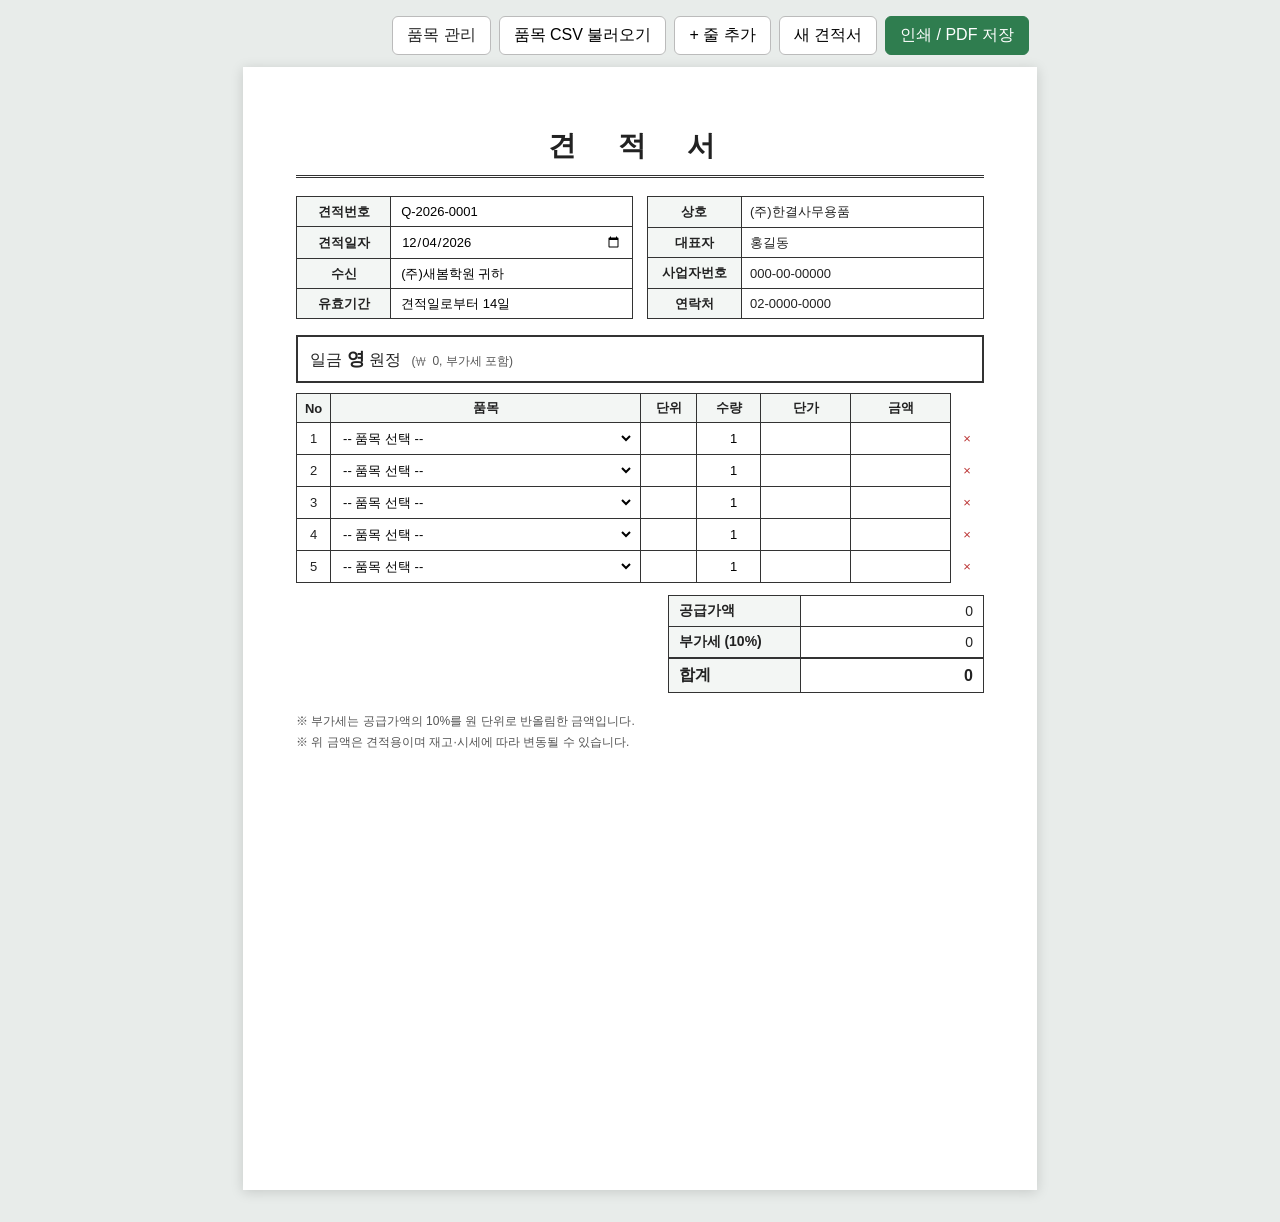
<file: index.html>
<!doctype html>
<html lang="ko">
<head>
<meta charset="utf-8">
<meta name="viewport" content="width=device-width, initial-scale=1">
<title>견적서 계산기</title>
<link rel="stylesheet" href="style.css">
</head>
<body>
<div class="toolbar no-print">
  <a class="btn" href="items.html" target="_blank" rel="noopener" title="새 창에서 열려요. 작성 중인 견적서는 그대로 있어요">품목 관리</a>
  <button id="load-csv" title="items.csv를 골라 품목 목록을 바꿔요">품목 CSV 불러오기</button>
  <input id="csv-file" type="file" accept=".csv,text/csv" hidden>
  <button id="add-row">+ 줄 추가</button>
  <button id="reset" title="작성 중인 내용을 지우고 새로 시작해요">새 견적서</button>
  <button id="print" class="primary">인쇄 / PDF 저장</button>
</div>

<main class="sheet">
  <h1>견 적 서</h1>

  <section class="info">
    <table class="meta">
      <tr><th>견적번호</th><td><input id="quote-no" value="Q-2026-0001"></td></tr>
      <tr><th>견적일자</th><td><input id="quote-date" type="date"></td></tr>
      <tr><th>수신</th><td><input id="customer" value="(주)새봄학원 귀하"></td></tr>
      <tr><th>유효기간</th><td><input id="valid" value="견적일로부터 14일"></td></tr>
    </table>
    <table class="meta supplier">
      <tr><th>상호</th><td>(주)한결사무용품</td></tr>
      <tr><th>대표자</th><td>홍길동</td></tr>
      <tr><th>사업자번호</th><td>000-00-00000</td></tr>
      <tr><th>연락처</th><td>02-0000-0000</td></tr>
    </table>
  </section>

  <p class="hangul-line">일금 <strong id="hangul">영</strong> 원정 <span>(₩<span id="hangul-num">0</span>, 부가세 포함)</span></p>

  <table class="items">
    <thead>
      <tr><th class="c-no">No</th><th>품목</th><th class="c-unit">단위</th><th class="c-qty">수량</th><th class="c-price">단가</th><th class="c-amt">금액</th><th class="c-del no-print"></th></tr>
    </thead>
    <tbody id="rows"></tbody>
  </table>

  <table class="totals">
    <tr><th>공급가액</th><td id="supply">0</td></tr>
    <tr><th>부가세 (10%)</th><td id="vat">0</td></tr>
    <tr class="grand"><th>합계</th><td id="total">0</td></tr>
  </table>

  <p class="note">※ 부가세는 공급가액의 10%를 원 단위로 반올림한 금액입니다.<br>※ 위 금액은 견적용이며 재고·시세에 따라 변동될 수 있습니다.</p>
</main>

<!-- 기본 품목표(JSON). items.csv를 읽지 못할 때만 쓰는 예비용. 품목 수정은 품목 관리(items.html)에서. -->
<script type="application/json" id="items-data">
[
  {"name": "A4 복사용지 (500매)", "unit": "박스", "price": 24500},
  {"name": "볼펜 (검정, 12자루)", "unit": "다스", "price": 4800},
  {"name": "형광펜 (5색 세트)", "unit": "세트", "price": 3900},
  {"name": "스테이플러 (중형)", "unit": "개", "price": 5200},
  {"name": "스테이플러 침 (10호, 20통)", "unit": "박스", "price": 3600},
  {"name": "포스트잇 (76×76, 12패드)", "unit": "팩", "price": 7800},
  {"name": "클리어파일 (A4, 40매)", "unit": "권", "price": 4300},
  {"name": "파일철 (3공 바인더)", "unit": "개", "price": 2900},
  {"name": "화이트보드 마커 (흑/청/적)", "unit": "세트", "price": 3300},
  {"name": "사무용 가위 (대)", "unit": "개", "price": 2400},
  {"name": "탁상용 계산기 (12자리)", "unit": "개", "price": 9800},
  {"name": "라벨지 (A4, 24칸 100매)", "unit": "팩", "price": 11200}
]
</script>
<script src="csv.js"></script>
<script src="app.js"></script>
</body>
</html>
</file>
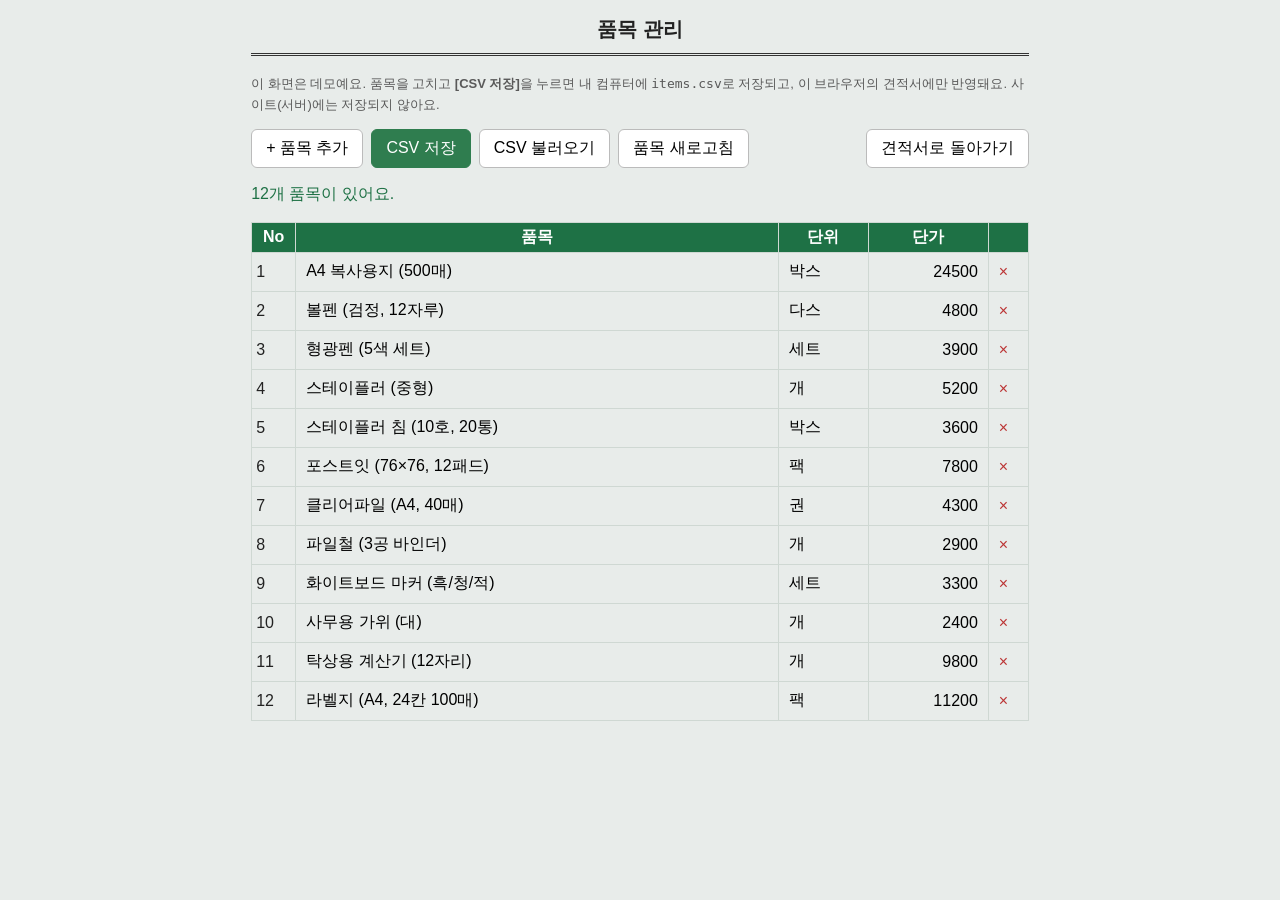
<file: items.html>
<!doctype html>
<html lang="ko">
<head>
<meta charset="utf-8">
<meta name="viewport" content="width=device-width, initial-scale=1">
<title>품목 관리</title>
<link rel="stylesheet" href="style.css">
<style>
  .wrap { max-width: 210mm; margin: 16px auto; padding: 0 8px; }
  .wrap h1 { font-size: 20px; letter-spacing: 0; }
  .bar { display:flex; gap:8px; flex-wrap:wrap; margin:12px 0; }
  table.list { width:100%; border-collapse:collapse; }
  table.list th, table.list td { border:1px solid #cfd8d3; padding:4px; }
  table.list th { background:#1e7145; color:#fff; }
  table.list input { width:100%; box-sizing:border-box; border:0; padding:6px; font:inherit; }
  table.list input.price { text-align:right; }
  .msg { color:#1e7145; min-height:1.4em; }
  .install { margin-top:24px; padding-top:12px; border-top:2px solid #1e7145; }
  .install h2 { font-size:16px; margin:0 0 8px; }
  .install ol { padding-left:20px; line-height:1.7; margin:0 0 8px; }
  .help { color:#595959; font-size:13px; line-height:1.6; }
</style>
</head>
<body>
<div class="wrap">
  <h1>품목 관리</h1>
  <p class="help">이 화면은 데모예요. 품목을 고치고 <b>[CSV 저장]</b>을 누르면 내 컴퓨터에 <code>items.csv</code>로 저장되고, 이 브라우저의 견적서에만 반영돼요. 사이트(서버)에는 저장되지 않아요.</p>
  <div class="bar">
    <button id="add">+ 품목 추가</button>
    <button id="save" class="primary">CSV 저장</button>
    <button id="open">CSV 불러오기</button>
    <button id="reload" title="저장된 품목표로 되돌려요">품목 새로고침</button>
    <input id="file" type="file" accept=".csv,text/csv" hidden>
    <button id="back" style="margin-left:auto" title="이 창을 닫고 견적서 화면으로 돌아가요">견적서로 돌아가기</button>
  </div>
  <p class="msg" id="msg"></p>
  <table class="list">
    <thead><tr><th style="width:44px">No</th><th>품목</th><th style="width:90px">단위</th><th style="width:120px">단가</th><th style="width:40px"></th></tr></thead>
    <tbody id="rows"></tbody>
  </table>
</div>
<script src="csv.js"></script>
<script>
// 새 창으로 열렸으면 닫고, 직접 열었으면 견적서로 이동
document.getElementById("back").addEventListener("click", () => {
  window.close();
  setTimeout(() => { location.href = "index.html"; }, 200);
});
const $ = (id) => document.getElementById(id);
const DEFAULT = [];
function row(it) {
  const tr = document.createElement("tr");
  tr.innerHTML = `<td class="center no"></td>
    <td><input class="name" placeholder="품목 이름"></td>
    <td><input class="unit" placeholder="개"></td>
    <td><input class="price" inputmode="numeric" placeholder="0"></td>
    <td class="center"><button class="del" title="삭제">×</button></td>`;
  tr.querySelector(".name").value = it.name || "";
  tr.querySelector(".unit").value = it.unit || "";
  tr.querySelector(".price").value = it.price === undefined ? "" : it.price;
  tr.querySelector(".del").onclick = () => { tr.remove(); renumber(); saveDraft(); };
  tr.addEventListener("input", saveDraft);
  $("rows").appendChild(tr); renumber(); return tr;
}
function renumber() { [...$("rows").children].forEach((tr, i) => tr.querySelector(".no").textContent = i + 1); }
function fill(items) { $("rows").innerHTML = ""; items.forEach(row); }
function collect() {
  return [...$("rows").children].map((tr) => ({
    name: tr.querySelector(".name").value.trim(),
    unit: tr.querySelector(".unit").value.trim(),
    price: Number(tr.querySelector(".price").value.replace(/[,\s원]/g, "")),
  })).filter((it) => it.name && Number.isFinite(it.price));
}
const DRAFT_KEY = "quote-items-draft";
function saveDraft() {
  const rows = [...$("rows").children].map((tr) => ({
    name: tr.querySelector(".name").value, unit: tr.querySelector(".unit").value, price: tr.querySelector(".price").value }));
  try { localStorage.setItem(DRAFT_KEY, JSON.stringify(rows)); } catch (e) {}
}
function clearDraft() { try { localStorage.removeItem(DRAFT_KEY); } catch (e) {} }
function readDraft() { try { const d = JSON.parse(localStorage.getItem(DRAFT_KEY)); return Array.isArray(d) && d.length ? d : null; } catch (e) { return null; } }
function say(t) { $("msg").textContent = t; }

$("add").onclick = () => { row({}).querySelector(".name").focus(); saveDraft(); };
$("open").onclick = () => $("file").click();
$("file").onchange = async (e) => {
  const f = e.target.files[0]; if (!f) return;
  const text = await f.text(); const items = csvToItems(text);
  if (!items.length) { say("읽을 수 있는 품목이 없어요. 첫 줄은 제목, 이후 품목·단위·단가 순서인지 확인하세요."); return; }
  fill(items); rememberCSV(text); saveDraft(); say(`${items.length}개 품목을 불러왔어요. 견적서에 쓰려면 [CSV 저장]을 눌러 주세요.`);
};
$("save").onclick = async () => {
  const items = collect();
  if (!items.length) { say("저장할 품목이 없어요. 품목 이름과 단가(숫자)를 확인하세요."); return; }
  const text = itemsToCSV(items);
  rememberCSV(text); clearDraft();
  try {
    if (window.showSaveFilePicker) {
      const h = await showSaveFilePicker({ suggestedName: "items.csv", types: [{ description: "CSV", accept: { "text/csv": [".csv"] } }] });
      const w = await h.createWritable(); await w.write(text); await w.close();
      say(`${items.length}개 품목을 저장했어요. 이 브라우저의 견적서에 반영돼요.`); return;
    }
  } catch (e) { if (e.name === "AbortError") { say("저장을 취소했어요."); return; } }
  const a = document.createElement("a");
  a.href = URL.createObjectURL(new Blob([text], { type: "text/csv" })); a.download = "items.csv"; a.click();
  say(`${items.length}개 품목을 items.csv로 내려받았어요. 이 브라우저의 견적서에 반영돼요.`);
};
$("reload").onclick = async () => {
  if (!confirm("저장하지 않은 수정 내용은 사라져요. 저장된 품목표로 다시 불러올까요?")) return;
  clearDraft();
  const items = await loadItems(DEFAULT);
  fill(items.length ? items : [{}]);
  say(items.length ? `저장된 품목 ${items.length}개를 다시 불러왔어요.` : "저장된 품목표가 없어요. [CSV 불러오기]로 items.csv를 골라 주세요.");
};
const draft = readDraft();
if (draft) { fill(draft); say("작성 중이던 내용을 복구했어요. 저장하려면 [CSV 저장], 되돌리려면 [품목 새로고침]을 누르세요."); }
else loadItems(DEFAULT).then((items) => { fill(items.length ? items : [{}]); say(items.length ? `${items.length}개 품목이 있어요.` : "품목이 없어요. [CSV 불러오기]로 items.csv를 고르거나 직접 추가하세요."); });
</script>
</body>
</html>
</file>
<file: style.css>
:root { --line:#333; --soft:#f3f6f4; --accent:#2f7d4f; }
* { box-sizing: border-box; }
body { margin:0; background:#e8ecea; font-family:"Malgun Gothic","Apple SD Gothic Neo",sans-serif; color:#222; }
.toolbar { max-width:210mm; margin:16px auto 0; display:flex; gap:8px; justify-content:flex-end; padding:0 8px; }
button { padding:8px 14px; border:1px solid #bbb; background:#fff; border-radius:6px; cursor:pointer; font:inherit; }
button.primary { background:var(--accent); color:#fff; border-color:var(--accent); }
.sheet { width:210mm; min-height:297mm; margin:12px auto 32px; padding:16mm 14mm; background:#fff; box-shadow:0 2px 12px rgba(0,0,0,.15); }
h1 { text-align:center; letter-spacing:.6em; margin:0 0 18px; font-size:28px; border-bottom:3px double var(--line); padding-bottom:10px; }
.info { display:flex; gap:12px; justify-content:space-between; }
table { border-collapse:collapse; width:100%; }
.meta { width:49%; font-size:13px; }
.meta th, .meta td { border:1px solid var(--line); padding:5px 8px; }
.meta th { background:var(--soft); width:28%; text-align:center; font-weight:600; }
input, select { font:inherit; border:none; background:transparent; width:100%; padding:2px; }
input:hover, select:hover, input:focus, select:focus { background:#fffbe0; outline:none; }
.hangul-line { margin:16px 0 10px; padding:10px 12px; border:2px solid var(--line); font-size:16px; }
.hangul-line strong { font-size:18px; }
.hangul-line span { font-size:12px; color:#555; margin-left:6px; }
.items { font-size:13px; }
.items th, .items td { border:1px solid var(--line); padding:5px 6px; }
.items thead th { background:var(--soft); }
.c-no { width:34px; text-align:center; } .c-unit { width:56px; } .c-qty { width:64px; }
.c-price { width:90px; } .c-amt { width:100px; } .c-del { width:30px; border:none !important; background:none !important; }
.items td.num { text-align:right; }
.items td.center { text-align:center; }
.items input[type=number] { text-align:right; }
.del { padding:0 6px; border:none; color:#b33; background:none; }
.totals { width:46%; margin:12px 0 0 auto; font-size:14px; }
.totals th, .totals td { border:1px solid var(--line); padding:6px 10px; }
.totals th { background:var(--soft); text-align:left; width:42%; }
.totals td { text-align:right; }
.totals .grand th, .totals .grand td { font-weight:700; font-size:16px; border-top:2px solid var(--line); }
.note { margin-top:18px; font-size:12px; color:#555; line-height:1.7; }
@media print {
  @page { size:A4; margin:0; }
  body { background:#fff; }
  .no-print { display:none !important; }
  .sheet { box-shadow:none; margin:0; width:auto; min-height:auto; }
  input, select { appearance:none; -webkit-appearance:none; }
  input:hover, select:hover { background:transparent; }
}

.toolbar .btn { display:inline-block; padding:8px 14px; border:1px solid #bbb; border-radius:6px; background:#fff; color:inherit; text-decoration:none; font:inherit; }
</file>
